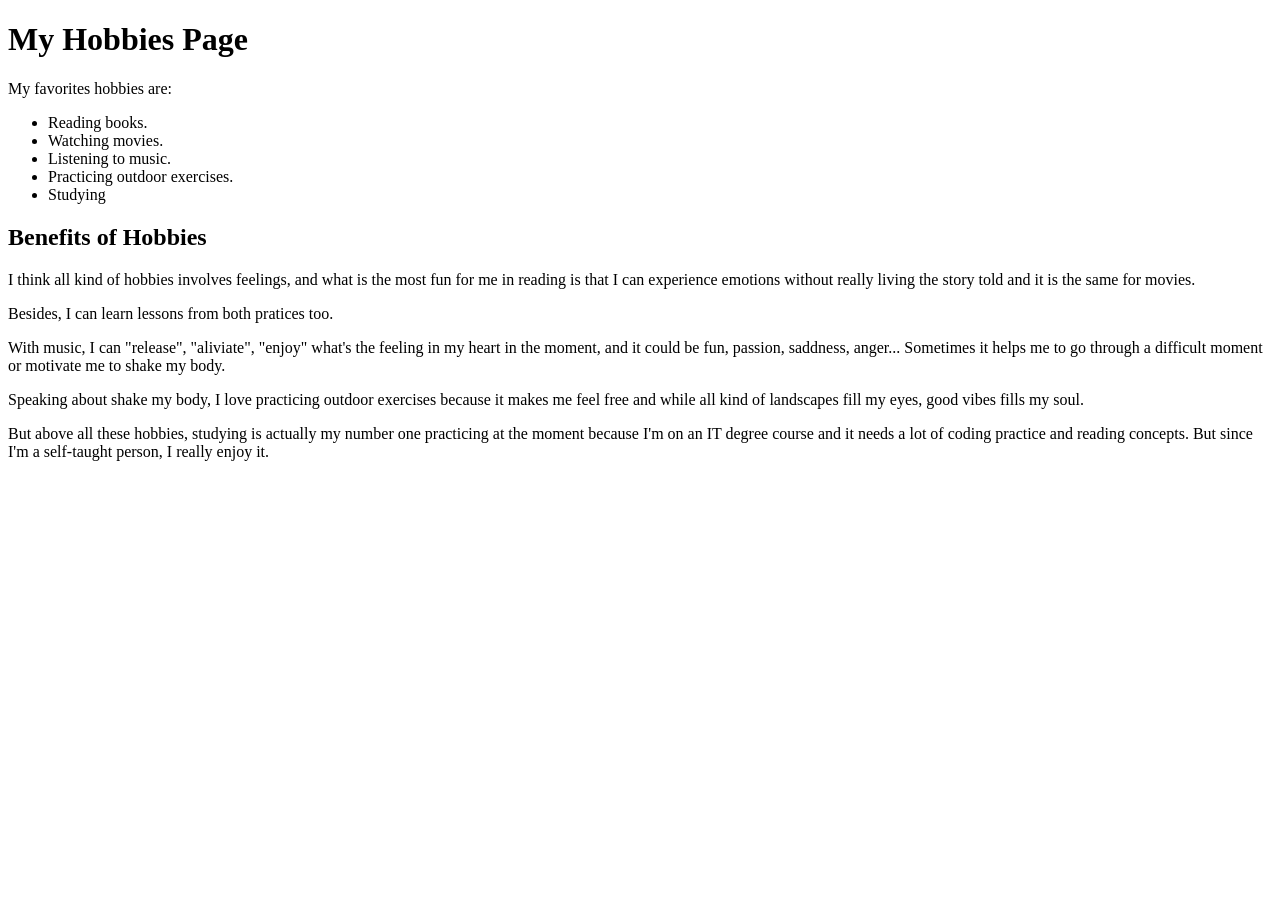
<file: Day1/myhobbies.html>
<!DOCTYPE html>
<html lang="en">
<head>
  <meta charset="UTF-8">
  <meta name="viewport" content="width=device-width, initial-scale=1.0">
  <title>My Hobbies Page</title>
 </head>

<!-- If you still need more to do, make a page about some of your hobbies and activities. Include:
    What is this hobby exactly?
    How does it make you feel?
    Where have you traveled because of your hobby? What other life experiences has your hobby provided, that you might not otherwise experience?
    Photos and/or videos of your hobby in action
    Links to websites describing your hobby, or where hobbyists discuss what they do
    If you manage to get as far as creating both web pages, link them together with a navigation bar. -->

<body>
     <h1>My Hobbies Page</h1>

    <p>My favorites hobbies are:</p>
    <ul>
        <li>Reading books. </li>
        <li>Watching movies.</li>
        <li>Listening to music.</li>
        <li>Practicing outdoor exercises.</li>
        <li>Studying</li>

    </ul>

    <h2>Benefits of Hobbies </h2>

    <p>I think all kind of hobbies involves feelings, and what is the most fun for me in reading is that I can experience emotions without really living the story told and it is the same for movies.</p>
    <p>Besides, I can learn lessons from both pratices too.</p>
    <p>With music, I can "release", "aliviate", "enjoy" what's the feeling in my heart in the moment, and it could be fun, passion, saddness, anger... Sometimes it helps me to go through a difficult moment or motivate me to shake my body.</p>
    <p>Speaking about shake my body, I love practicing outdoor exercises because it makes me feel free and while all kind of landscapes fill my eyes, good vibes fills my soul.
    <p>But above all these hobbies, studying is actually my number one practicing at the moment because I'm on an IT degree course and it needs a lot of coding practice and reading concepts. But since I'm a self-taught person, I really enjoy it.</p>

</body>
</html>
</file>
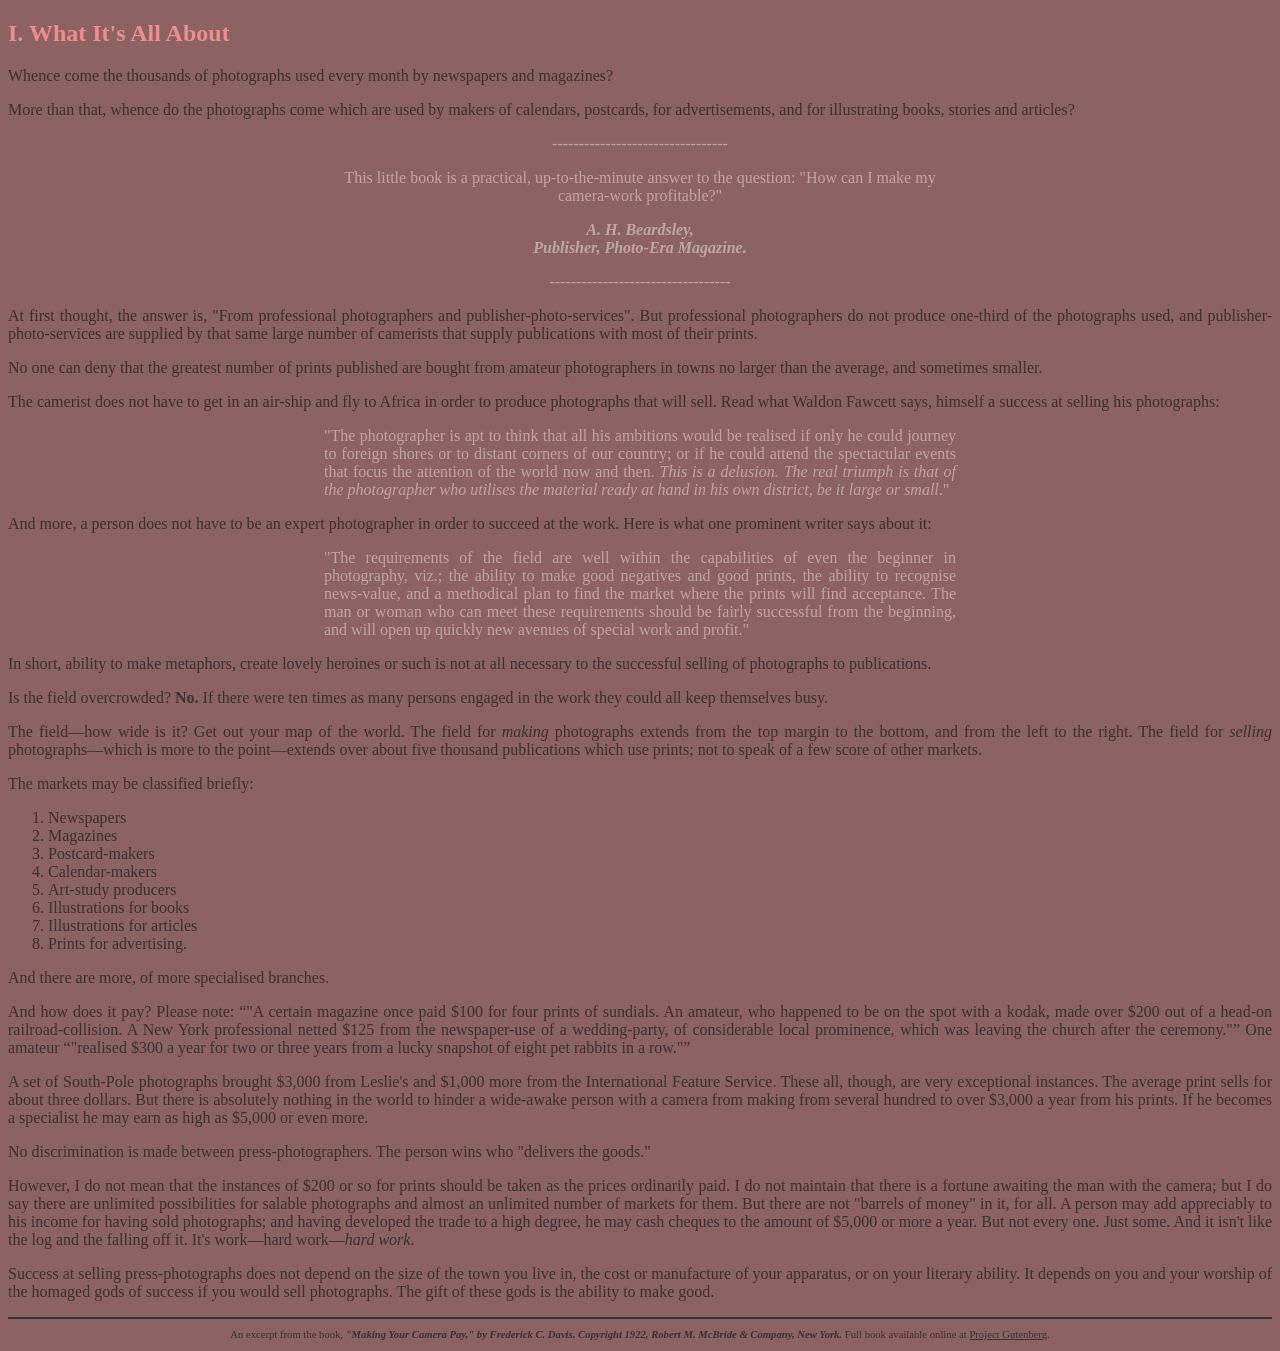
<file: Day2/styling-bookexcerpt.html>
<!DOCTYPE html>
<html lang="en">
<head>
    <meta charset="UTF-8">
    <meta name="viewport" content="width=device-width, initial-scale=1.0">
    <meta http-equiv="X-UA-Compatible" content="ie=edge">
    <link href="css/bookStyle.css" rel="stylesheet"> 
    <title>Book Excerpt - Exercise</title>
</head>
<body>
    <h2>I. What It's All About</h2>

    <p>Whence come the thousands of photographs used every month by newspapers and magazines?</p>

    <p>More than that, whence do the photographs come which are used by makers of calendars, postcards, for advertisements, and for illustrating books, stories and articles?</p>
    <blockquote>
        <p>---------------------------------</p>
        <p>This little book is a practical, up-to-the-minute answer to the question: "How can I make my camera-work profitable?"</p>

        <cite>A. H. Beardsley,
        <br>Publisher, Photo-Era Magazine.</cite>
        <p>----------------------------------</p>
    </blockquote>


    <p>At first thought, the answer is, "From professional photographers and publisher-photo-services". But professional photographers do not produce one-third of the photographs used, and publisher-photo-services are supplied by that same large number of camerists that supply publications with most of their prints.</p>

    <p>No one can deny that the greatest number of prints published are bought from amateur photographers in towns no larger than the average, and sometimes smaller.</p>

    <p>The camerist does not have to get in an air-ship and fly to Africa in order to produce photographs that will sell. Read what Waldon Fawcett says, himself a success at selling his photographs:</p>

    <blockquote class="bq2">
        <p>"The photographer is apt to think that all his ambitions would be realised if only he could journey to foreign shores or to distant corners of our country; or if he could attend the spectacular events that focus the attention of the world now and then. <em>This is a delusion. The real triumph is that of the photographer who utilises the material ready at hand in his own district, be it large or small</em>."</p>
    </blockquote>


    <p>And more, a person does not have to be an expert photographer in order to succeed at the work. Here is what one prominent writer says about it:</p>

    <blockquote class="bq2">
       <p>"The requirements of the field are well within the capabilities of even the beginner in photography, viz.; the ability to make good negatives and good prints, the ability to recognise news-value, and a methodical plan to find the market where the prints will find acceptance. The man or woman who can meet these requirements should be fairly successful from the beginning, and will open up quickly new avenues of special work and profit."</p>
    </blockquote>

    <p>In short, ability to make metaphors, create lovely heroines or such is not at all necessary to the successful selling of photographs to publications.</p>

    <p>Is the field overcrowded? <strong>No.</strong> If there were ten times as many persons engaged in the work they could all keep themselves busy.</p>

    <p>The field—how wide is it? Get out your map of the world. The field for <em>making</em> photographs extends from the top margin to the bottom, and from the left to the right. The field for <em>selling</em> photographs—which is more to the point—extends over about five thousand publications which use prints; not to speak of a few score of other markets.</p>

    <p>The markets may be classified briefly:</p>
    <ol>
        <li>Newspapers</li>
        <li>Magazines</li>
        <li>Postcard-makers</li>
        <li>Calendar-makers</li>
        <li>Art-study producers</li>
        <li>Illustrations for books</li>
        <li>Illustrations for articles</li>
        <li>Prints for advertising.</li>
    </ol>

    <p>And there are more, of more specialised branches.</p>

    <p>And how does it pay? Please note: <q>"A certain magazine once paid $100 for four prints of sundials. An amateur, who happened to be on the spot with a kodak, made over $200 out of a head-on railroad-collision. A New York professional netted $125 from the newspaper-use of a wedding-party, of considerable local prominence, which was leaving the church after the ceremony."</q> One amateur <q>"realised $300 a year for two or three years from a lucky snapshot of eight pet rabbits in a row."</q></p>

    <p>A set of South-Pole photographs brought $3,000 from Leslie's and $1,000 more from the International Feature Service. These all, though, are very exceptional instances. The average print sells for about three dollars. But there is absolutely nothing in the world to hinder a wide-awake person with a camera from making from several hundred to over $3,000 a year from his prints. If he becomes a specialist he may earn as high as $5,000 or even more.</p>

    <p>No discrimination is made between press-photographers. The person wins who "delivers the goods."</p>

    <p>However, I do not mean that the instances of $200 or so for prints should be taken as the prices ordinarily paid. I do not maintain that there is a fortune awaiting the man with the camera; but I do say there are unlimited possibilities for salable photographs and almost an unlimited number of markets for them. But there are not "barrels of money" in it, for all. A person may add appreciably to his income for having sold photographs; and having developed the trade to a high degree, he may cash cheques to the amount of $5,000 or more a year. But not every one. Just some. And it isn't like the log and the falling off it. It's work—hard work—<em>hard work</em>.</p>

    <p>Success at selling press-photographs does not depend on the size of the town you live in, the cost or manufacture of your apparatus, or on your literary ability. It depends on you and your worship of the homaged gods of success if you would sell photographs. The gift of these gods is the ability to make good.</p>

    <footer>
        <hr>
        <p class="excerpt">An excerpt from the book, <cite>"Making Your Camera Pay," by Frederick C. Davis. Copyright 1922, Robert M. McBride & Company, New York.</cite> Full book available online at <a href="https://www.gutenberg.org/files/35709/35709-h/35709-h.htm">Project Gutenberg</a>.</p>
    </footer>
</body>
</html>
</file>
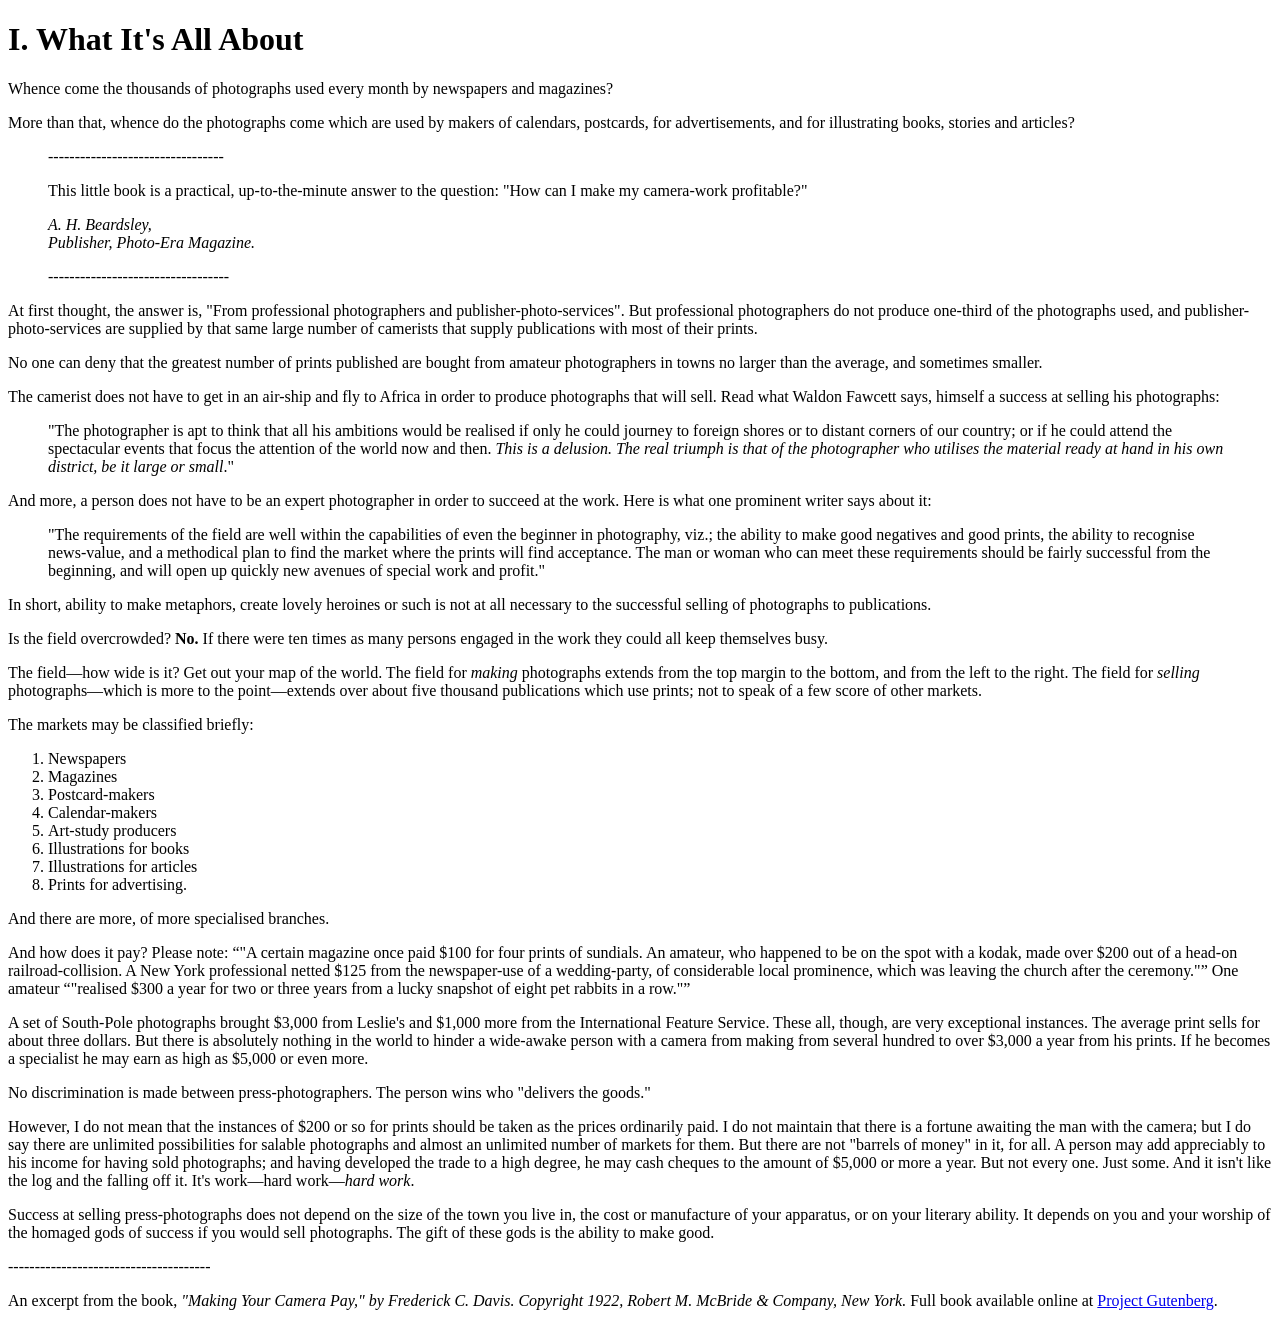
<file: Day1/Exercises/BookExcerpt.html>
<!DOCTYPE html>
<html lang="en">
<head>
    <meta charset="UTF-8">
    <meta name="viewport" content="width=device-width, initial-scale=1.0">
    <meta http-equiv="X-UA-Compatible" content="ie=edge">
    <title>Book Excerpt - Exercise</title>
</head>
<body>
    <h1>I. What It's All About</h1>

    <p>Whence come the thousands of photographs used every month by newspapers and magazines?</p>

    <p>More than that, whence do the photographs come which are used by makers of calendars, postcards, for advertisements, and for illustrating books, stories and articles?</p>
    <blockquote>
        <p>---------------------------------</p>
        <p>This little book is a practical, up-to-the-minute answer to the question: "How can I make my camera-work profitable?"</p>

        <cite>A. H. Beardsley,
        <br>Publisher, Photo-Era Magazine.</cite>
        <p>----------------------------------</p>
    </blockquote>


    <p>At first thought, the answer is, "From professional photographers and publisher-photo-services". But professional photographers do not produce one-third of the photographs used, and publisher-photo-services are supplied by that same large number of camerists that supply publications with most of their prints.</p>

    <p>No one can deny that the greatest number of prints published are bought from amateur photographers in towns no larger than the average, and sometimes smaller.</p>

    <p>The camerist does not have to get in an air-ship and fly to Africa in order to produce photographs that will sell. Read what Waldon Fawcett says, himself a success at selling his photographs:</p>

    <blockquote>
        <p>"The photographer is apt to think that all his ambitions would be realised if only he could journey to foreign shores or to distant corners of our country; or if he could attend the spectacular events that focus the attention of the world now and then. <em>This is a delusion. The real triumph is that of the photographer who utilises the material ready at hand in his own district, be it large or small</em>."</p>
    </blockquote>


    <p>And more, a person does not have to be an expert photographer in order to succeed at the work. Here is what one prominent writer says about it:</p>

    <blockquote>
       <p>"The requirements of the field are well within the capabilities of even the beginner in photography, viz.; the ability to make good negatives and good prints, the ability to recognise news-value, and a methodical plan to find the market where the prints will find acceptance. The man or woman who can meet these requirements should be fairly successful from the beginning, and will open up quickly new avenues of special work and profit."</p>
    </blockquote>

    <p>In short, ability to make metaphors, create lovely heroines or such is not at all necessary to the successful selling of photographs to publications.</p>

    <p>Is the field overcrowded? <strong>No.</strong> If there were ten times as many persons engaged in the work they could all keep themselves busy.</p>

    <p>The field—how wide is it? Get out your map of the world. The field for <em>making</em> photographs extends from the top margin to the bottom, and from the left to the right. The field for <em>selling</em> photographs—which is more to the point—extends over about five thousand publications which use prints; not to speak of a few score of other markets.</p>

    <p>The markets may be classified briefly:</p>
    <ol>
        <li>Newspapers</li>
        <li>Magazines</li>
        <li>Postcard-makers</li>
        <li>Calendar-makers</li>
        <li>Art-study producers</li>
        <li>Illustrations for books</li>
        <li>Illustrations for articles</li>
        <li>Prints for advertising.</li>
    </ol>

    <p>And there are more, of more specialised branches.</p>

    <p>And how does it pay? Please note: <q>"A certain magazine once paid $100 for four prints of sundials. An amateur, who happened to be on the spot with a kodak, made over $200 out of a head-on railroad-collision. A New York professional netted $125 from the newspaper-use of a wedding-party, of considerable local prominence, which was leaving the church after the ceremony."</q> One amateur <q>"realised $300 a year for two or three years from a lucky snapshot of eight pet rabbits in a row."</q></p>

    <p>A set of South-Pole photographs brought $3,000 from Leslie's and $1,000 more from the International Feature Service. These all, though, are very exceptional instances. The average print sells for about three dollars. But there is absolutely nothing in the world to hinder a wide-awake person with a camera from making from several hundred to over $3,000 a year from his prints. If he becomes a specialist he may earn as high as $5,000 or even more.</p>

    <p>No discrimination is made between press-photographers. The person wins who "delivers the goods."</p>

    <p>However, I do not mean that the instances of $200 or so for prints should be taken as the prices ordinarily paid. I do not maintain that there is a fortune awaiting the man with the camera; but I do say there are unlimited possibilities for salable photographs and almost an unlimited number of markets for them. But there are not "barrels of money" in it, for all. A person may add appreciably to his income for having sold photographs; and having developed the trade to a high degree, he may cash cheques to the amount of $5,000 or more a year. But not every one. Just some. And it isn't like the log and the falling off it. It's work—hard work—<em>hard work</em>.</p>

    <p>Success at selling press-photographs does not depend on the size of the town you live in, the cost or manufacture of your apparatus, or on your literary ability. It depends on you and your worship of the homaged gods of success if you would sell photographs. The gift of these gods is the ability to make good.</p>

    <footer>
        <p>--------------------------------------</p>
        <p>An excerpt from the book, <cite>"Making Your Camera Pay," by Frederick C. Davis. Copyright 1922, Robert M. McBride & Company, New York.</cite> Full book available online at <a href="https://www.gutenberg.org/files/35709/35709-h/35709-h.htm">Project Gutenberg</a>.</p>
    </footer>
</body>
</html>
</file>
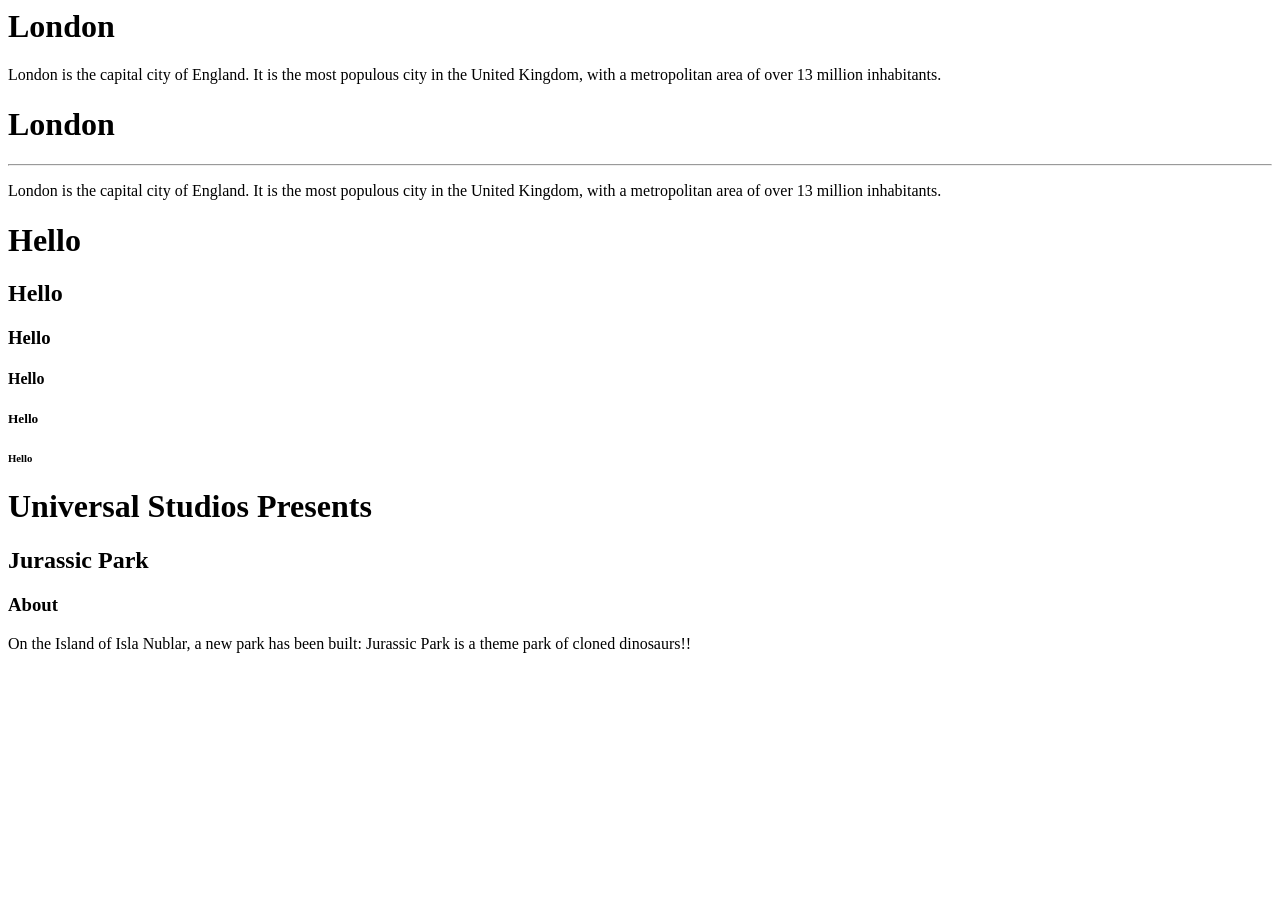
<file: Day1/Exercises/AdditionalHTML-Exercises/HTML-Headings.html>
<!-- Link: https://www.w3schools.com/html/exercise.asp?filename=exercise_html_headings1
1) Use the correct HTML tag to add a heading with the text "London". 

<p>London is the capital city of England. It is the most populous city in the United Kingdom, 
with a metropolitan area of over 13 million inhabitants.</p>

Answer: -->

<h1>London</h1>

<p>London is the capital city of England. It is the most populous city in the United Kingdom, 
with a metropolitan area of over 13 million inhabitants.</p>

<!-- ________________________________________________________________ -->

<!-- Link: https://www.w3schools.com/html/exercise.asp?filename=exercise_html_headings2
2) Add a horizontal rule between the heading and the paragraph.

<h1>London</h1>
___
<p>London is the capital city of England. It is the most populous city in the United Kingdom, 
with a metropolitan area of over 13 million inhabitants.</p>

Answer: -->

<h1>London</h1>
<hr>
<p>London is the capital city of England. It is the most populous city in the United Kingdom, 
with a metropolitan area of over 13 million inhabitants.</p>

<!-- ________________________________________________________________ -->

<!-- Link: https://www.w3schools.com/html/exercise.asp?filename=exercise_html_headings3
3) Add six headings to the document with the text "Hello".
Start with the most important heading (the largest) and end with the least important heading (the smallest).
<html>
<body>
___
___
___
___
___
___
</body>
</html>

Answer: -->

<html>
<body>
<h1>Hello</h1>
<h2>Hello</h2>
<h3>Hello</h3>
<h4>Hello</h4>
<h5>Hello</h5>
<h6>Hello</h6>
</body>
</html>

<!-- ________________________________________________________________ -->

<!-- Link:<!-- Link: https://www.w3schools.com/html/exercise.asp?filename=exercise_html_headings4
4) Mark up the text with appropriate tags:
"Universal Studios Presents" is the most important heading.
"Jurassic Park" is the next most important heading.
"About" is the third most important heading.
The last sentence is just a paragraph.
Start with the most important heading (the largest) and end with the least important heading (the smallest).

Answer: -->

<h1>Universal Studios Presents</h1>
<h2>Jurassic Park</h2>
<h3>About</h3>
<p>On the Island of Isla Nublar, a new park has been built: Jurassic Park is a theme park of cloned dinosaurs!!</p>
</file>
<file: Day2/css/bookStyle.css>
/* Exercise - Styling a book exerpt */

body {
  background-color: #8D6262;
  color: #393232;
  font-family: georgia, 'palatino linotype', cambria;
  text-align: justify;
}

h2 {
  color: #ED8D8D;
}

blockquote {
  text-align: center;
  width: 50%;
  margin: 0 auto;
  font-family:  tahoma, garamond, futura;
  color: #BFA5A4;
}

.bq2 {
  text-align: justify;
  width: 50%;
  margin: 0 auto;
  font-family:  tahoma, garamond, futura;
  color: #BFA5A4;
}

cite {
  font-weight: bold;
}

footer {
  font-size: 8pt;
}

hr {
  border: 0.05rem solid #393232;
}

.excerpt {
  text-align: center;
}

a:link {
  color: #393232;
}

a:visited {
  color: #FB885F;
}

a:hover {
  font-weight: bold;
  color: #ED8D8D;
}
</file>
